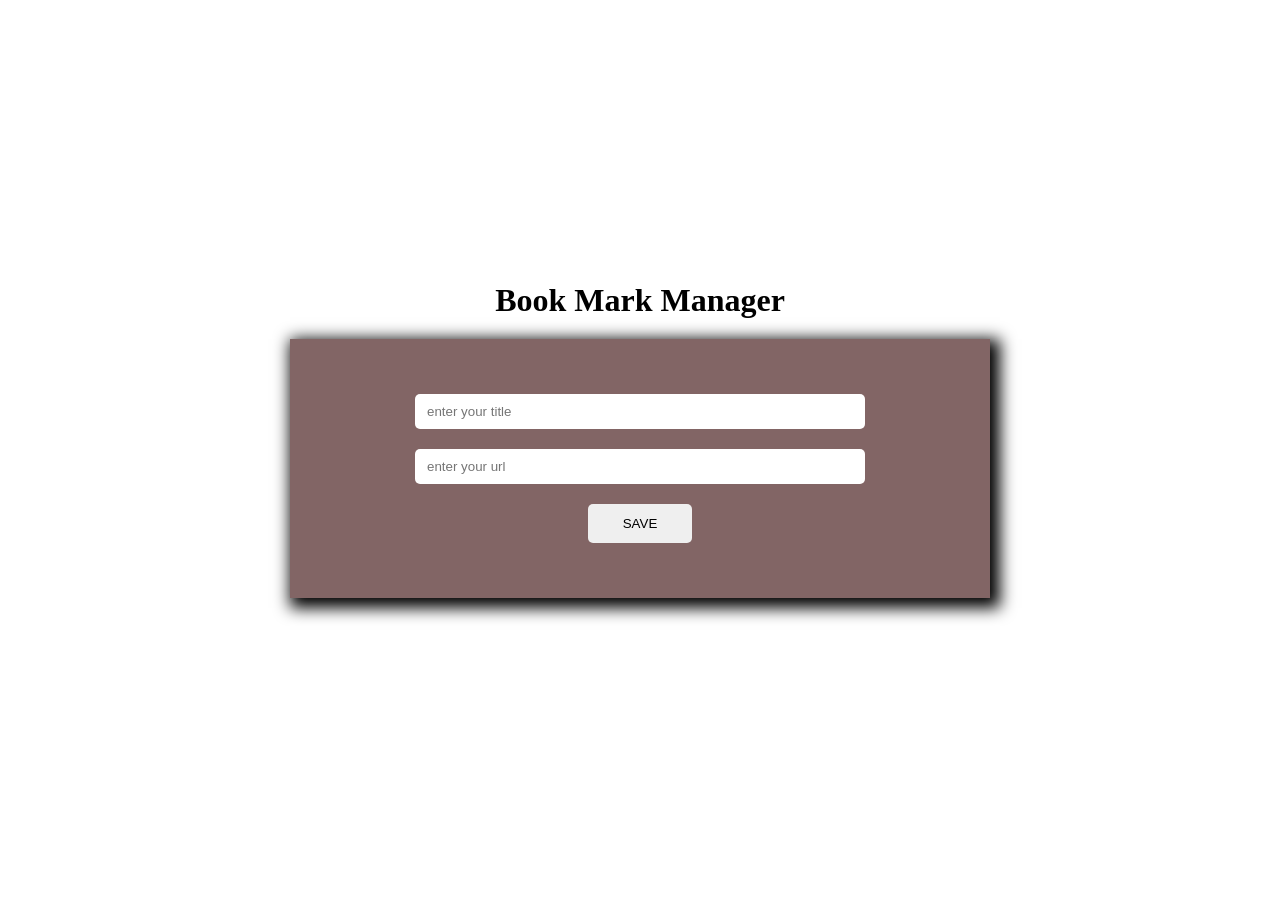
<file: bookmarkManager/index.html>
<!DOCTYPE html>
<html lang="en">
<head>
    <meta charset="UTF-8">
    <meta name="viewport" content="width=device-width, initial-scale=1.0">
    <title>Book mark Manager</title>
    <link rel="stylesheet" href="style.css">
</head>
<body>
    
    <div class="container">
        <h1>Book Mark Manager</h1>
            <div class="card">
                <form>
                    <input type="text" id="title" name="title" placeholder="enter your title"/>
                    <input type="url" name="url" id="url" required placeholder="enter your url" />
                    <button class="save_btn" id="save">Save</button>

                </form>
            </div>
            <div class="add_list">
                <ul class="" id="list_data">
                    <!-- <li>
                        <a href="https://www.google.com/" target="_blank">anand</a>
                        <button id="delete">X</button>
                    </li> -->
                </ul>
            </div>
    </div>

    <script src="script.js"></script>
</body>
</html>
</file>
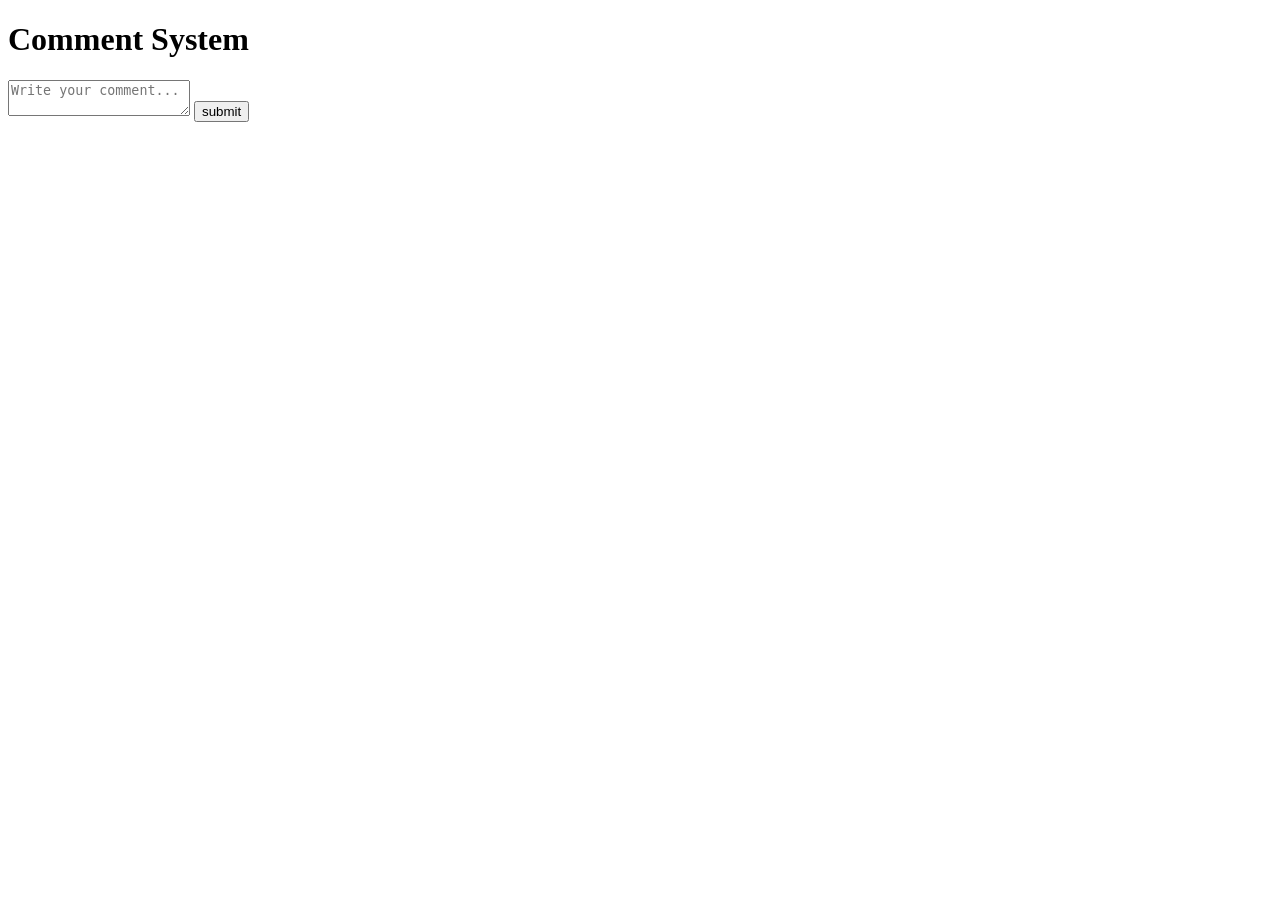
<file: comment-system/index.html>
<!DOCTYPE html>
<html lang="en">
<head>
    <meta charset="UTF-8">
    <meta name="viewport" content="width=device-width, initial-scale=1.0">
    <title>Comment-system</title>
</head>
<body>

    <header>
        <h1>Comment System</h1>
    </header>
    <main>
        <form action="" id="form">
            <textarea name="comment" id="comment" placeholder="Write your comment..."></textarea>

            <button type="submit">submit</button>
        </form>

        <div id="commentsContainer">

    </div>
    </main>

    

   <script type="module" src="js/app.js"></script> 
</body>
</html>
</file>
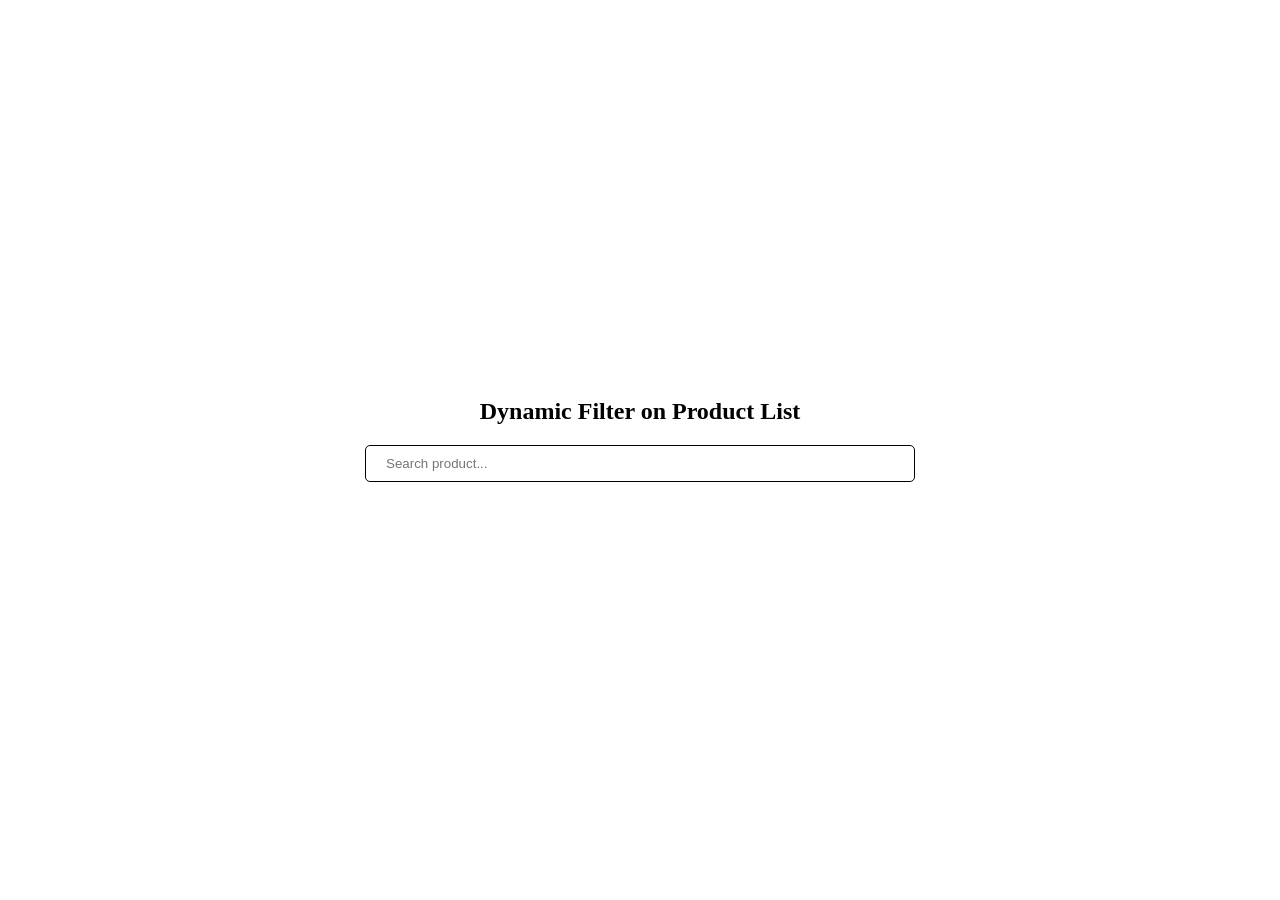
<file: dynamicFilterProduct/index.html>
<!doctype html>
<html lang="en">
  <head>
    <meta charset="UTF-8" />
    <meta name="viewport" content="width=device-width, initial-scale=1.0" />
    <title>Dynamic Filter</title>
    <link rel="stylesheet" href="style.css" />
  </head>
  <body>
    <div class="container">
      <h2>Dynamic Filter on Product List</h2>
      <input
        type="search"
        id="search"
        name="search"
        placeholder="Search product... "
      />

      <div class="" id="product_card">
        <!-- <div class="card"> -->
        <!-- <h2 title="name">iPhone 15</h2>
          <p title="category">Electronics</p>
          <span title="price">69999</span> -->

        <!-- </div> -->
      </div>
    </div>

    <script src="script.js"></script>
  </body>
</html>
</file>
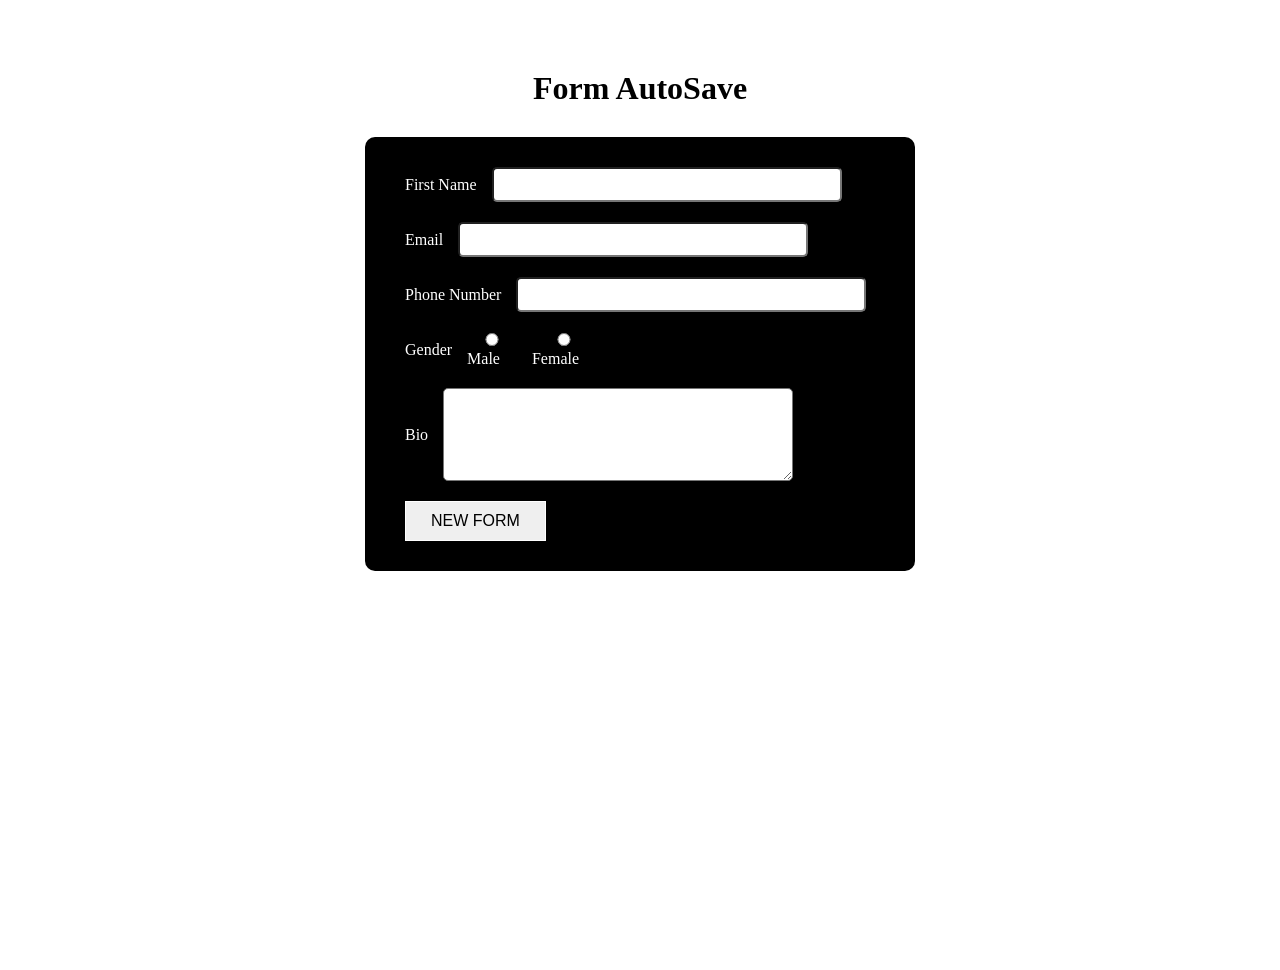
<file: formAutoSave/index.html>
<!doctype html>
<html lang="en">
  <head>
    <meta charset="UTF-8" />
    <meta name="viewport" content="width=device-width, initial-scale=1.0" />
    <title>Form AutoSave</title>
    <link rel="stylesheet" href="style.css" />
  </head>
  <body>
    <div class="container">
      <h1>Form AutoSave</h1>
      <form id="userForm" class="userForm">
        <div class="form_wrapper">
          <label for="firstName">First Name</label>
          <input type="text" name="firstName" id="firstName" />
        </div>
        <div class="form_wrapper">
          <label for="email">Email</label>
          <input type="email" name="email" id="email" />
        </div>
        <div class="form_wrapper">
          <label for="phone">Phone Number</label>
          <input type="number" name="phone" id="phone" />
        </div>
        <div class="form_wrapper">
          <label>Gender</label>

          <label for="male">
            <input type="radio" name="gender"  value="male" id="male" />
            Male
          </label>

          <label for="female">
            <input type="radio" name="gender" value="female" id="female" />
            Female
          </label>
        </div>
        <div class="form_wrapper">
          <label for="bio">Bio</label>
          <textarea rows="5" cols="30" name="bio" id="bio"></textarea>
        </div>
        <!-- <button type="submit">Submit</button> -->
        <button type="button" id="clearForm">New Form</button>
      </form>
    </div>

    <script src="script.js"></script>
  </body>
</html>
</file>
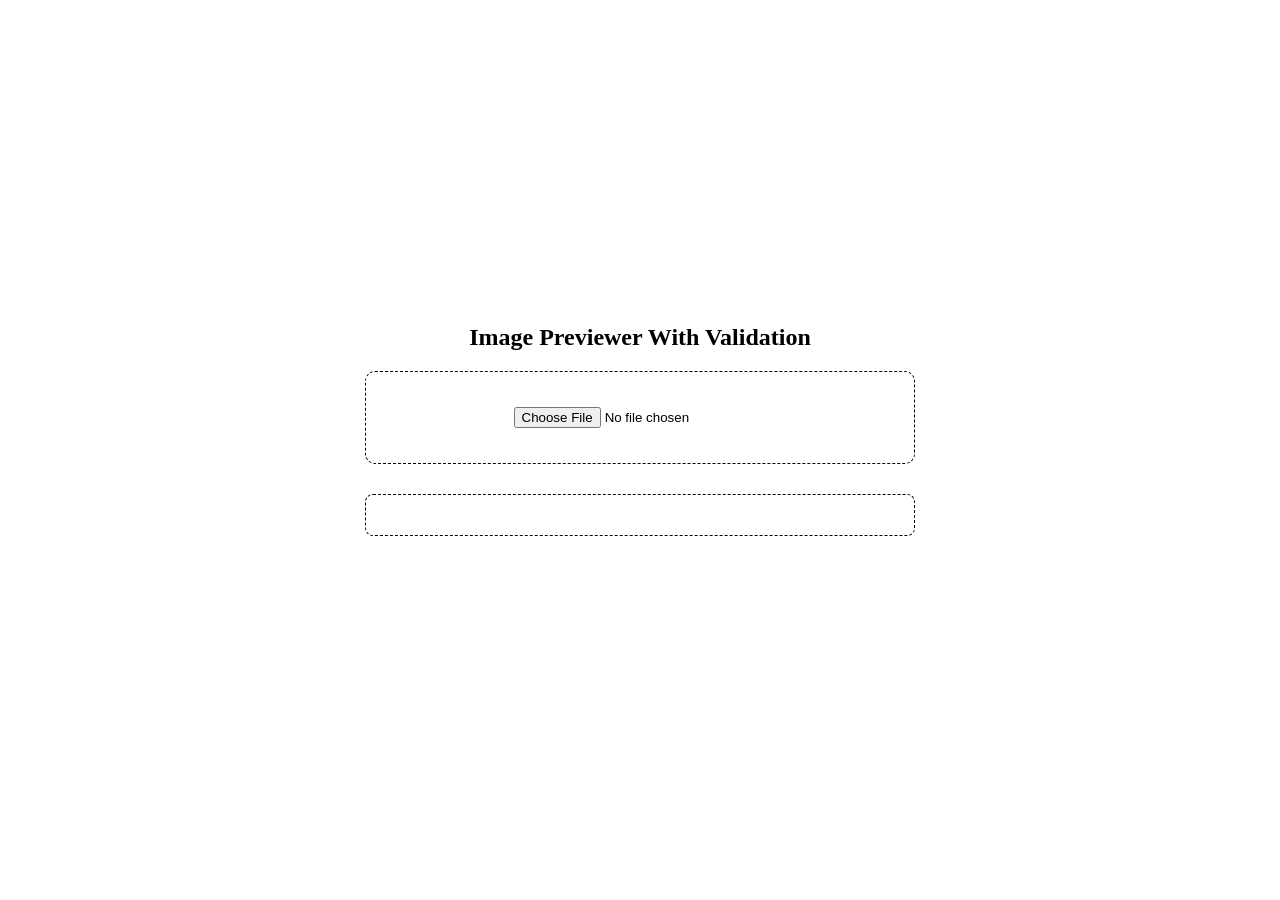
<file: imagePreviewer/index.html>
<!doctype html>
<html lang="en">
  <head>
    <meta charset="UTF-8" />
    <meta name="viewport" content="width=device-width, initial-scale=1.0" />
    <title>Image Previewer</title>
    <link rel="stylesheet" href="style.css" />
  </head>
  <body>
    <div class="container">
      <h2>Image Previewer With Validation</h2>
      <div class="uploade_card">
        <input type="file" name="file" id="file_uploade" />
      </div>
      <div class="preview_card" id="previewImage">
        <!-- <img src="https://images.unsplash.com/photo-1784807796320-d45963541c74?q=80&w=1992&auto=format&fit=crop&ixlib=rb-4.1.0&ixid=M3wxMjA3fDB8MHxwaG90by1wYWdlfHx8fGVufDB8fHx8fA%3D%3D" alt="preview_img" /> -->
      </div>
    </div>

    <script src="script.js"></script>
  </body>
</html>
</file>
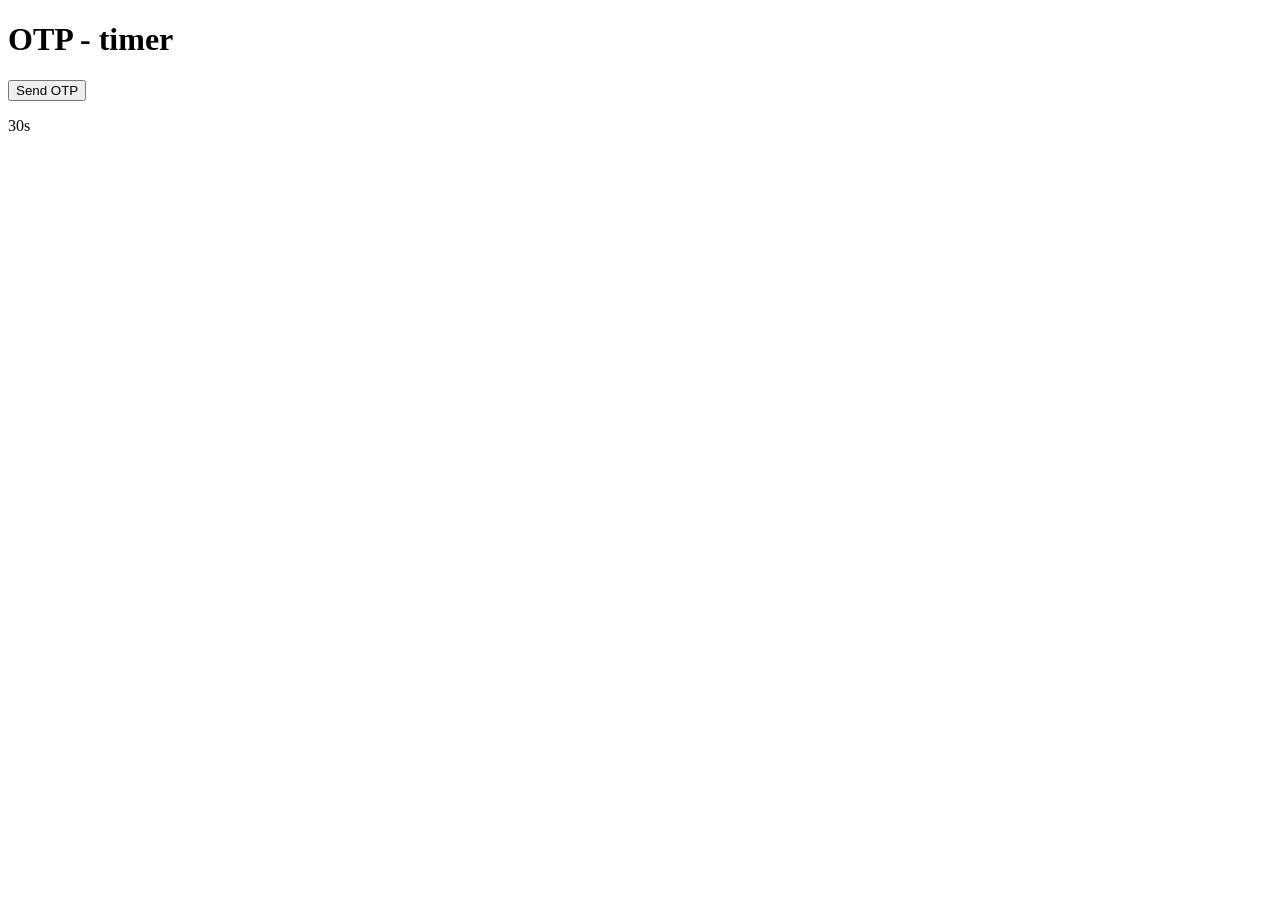
<file: otp-timer/index.html>
<!DOCTYPE html>
<html lang="en">
<head>
    <meta charset="UTF-8">
    <meta name="viewport" content="width=device-width, initial-scale=1.0">
    <title>otp-timer</title>
</head>
<body>
    <header>
        <h1>OTP - timer</h1>
    </header>
    <main>
        <button id="otp-button">Send OTP</button>

        <p id="countdown">
            30s
        </p>
    </main>
    
    <script src="js/app.js" type="module" />
</body>
</html>
</file>
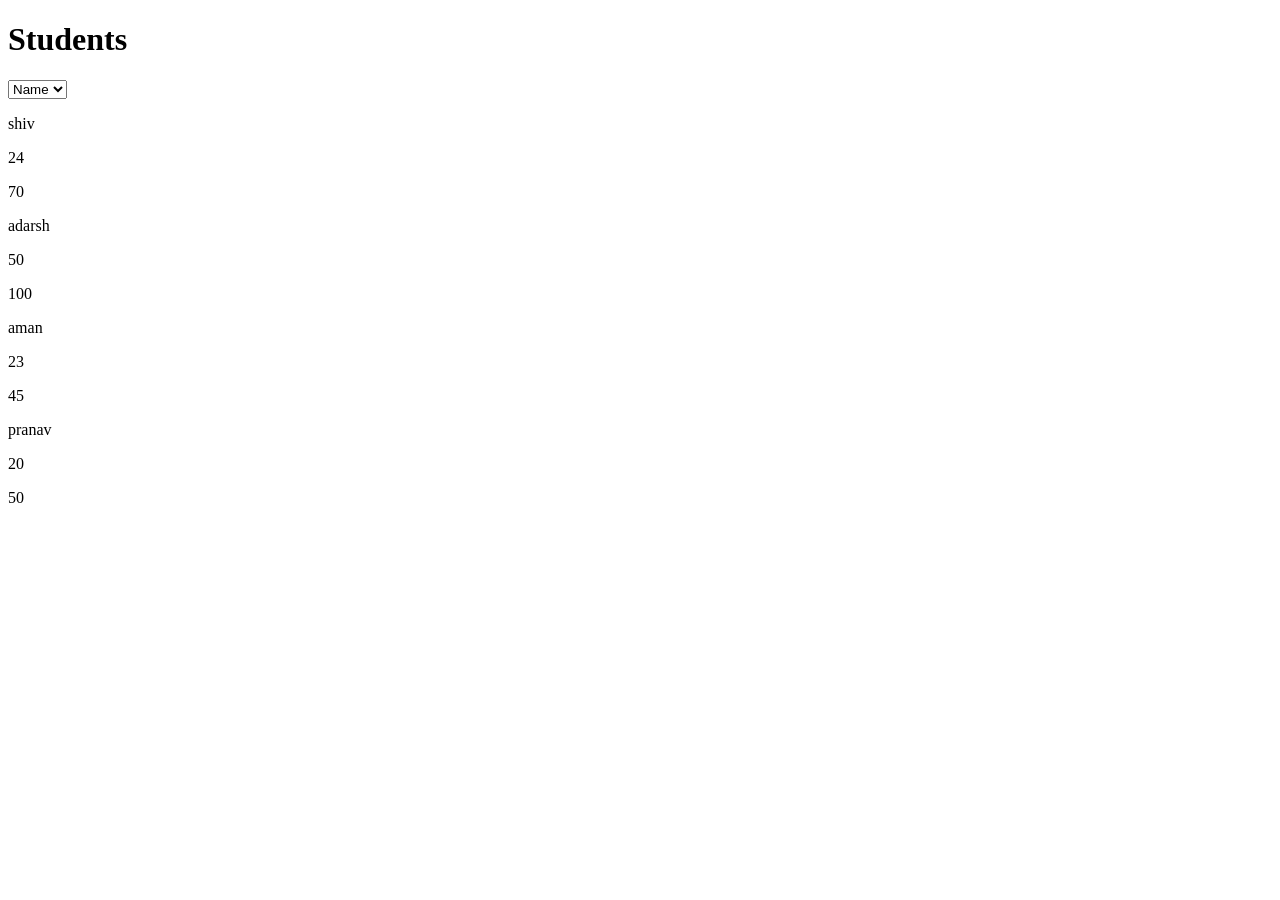
<file: sortingUi/index.html>
<!DOCTYPE html>
<html lang="en">
<head>
    <meta charset="UTF-8">
    <meta name="viewport" content="width=device-width, initial-scale=1.0">
    <title>Sorting-Ui</title>
</head>
<body>

    <header>
        <h1>Students</h1>
    </header>
    <main>
        <select name="" id="sortSelect">
            <option value="name">Name</option>
            <option value="age">Age</option>
            <option value="marks">Marks</option>
        </select>

        <div class="studentContainer">
            
        </div>
    </main>
    
    <script type="module" src="js/app.js"></script>
</body>
</html>
</file>
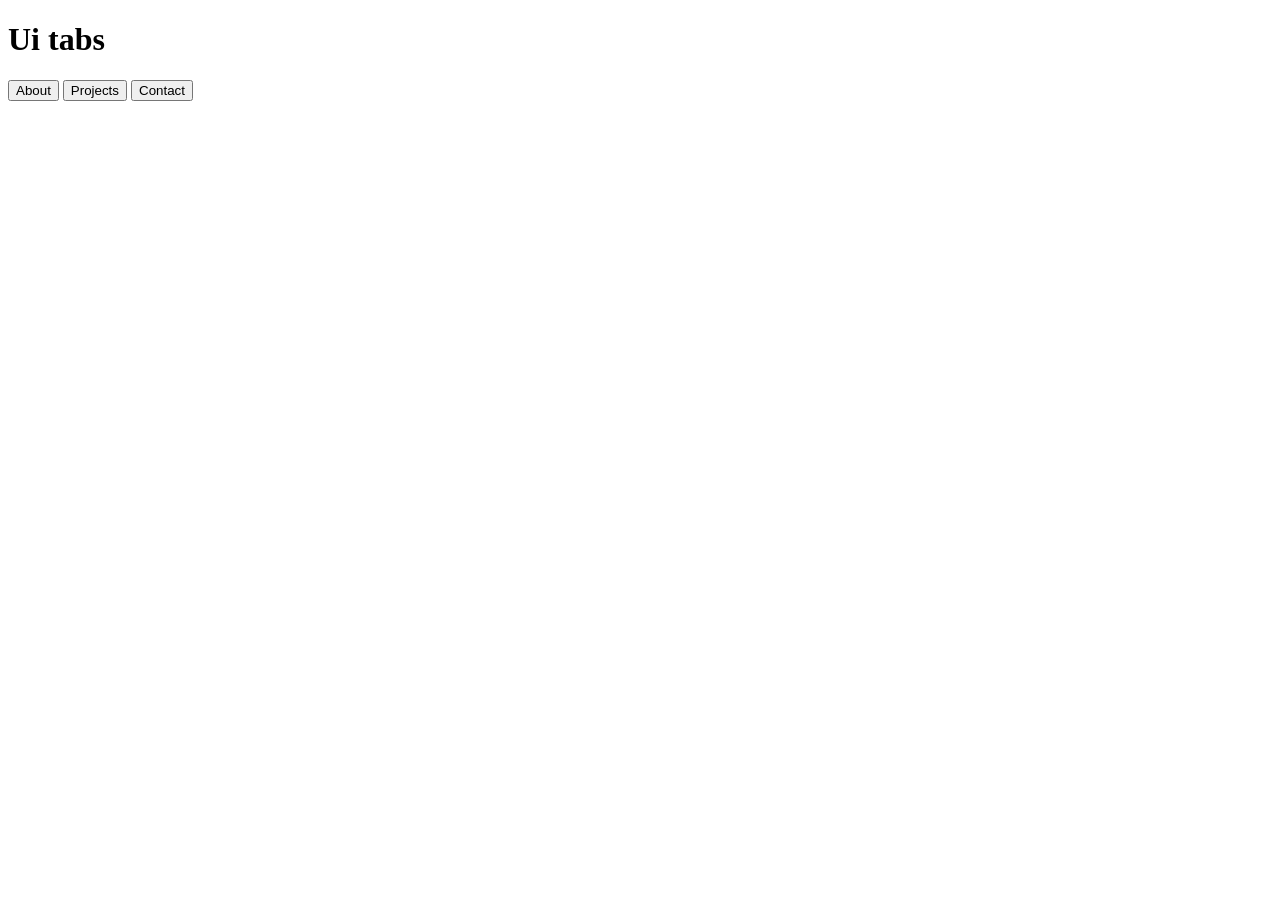
<file: tabsUi/index.html>
<!DOCTYPE html>
<html lang="en">
<head>
    <meta charset="UTF-8">
    <meta name="viewport" content="width=device-width, initial-scale=1.0">
    <title>Document</title>
</head>
<body>
    <header>
        <h1>Ui tabs</h1>
    </header>
    <main>
        <button id="about">About</button>
    <button id="projects">Projects</button>
    <button id="contact">Contact</button>

    <div id="container">

    </div>
    </main>
<script type="module" src="js/app.js"></script>
</body>
</html>
</file>
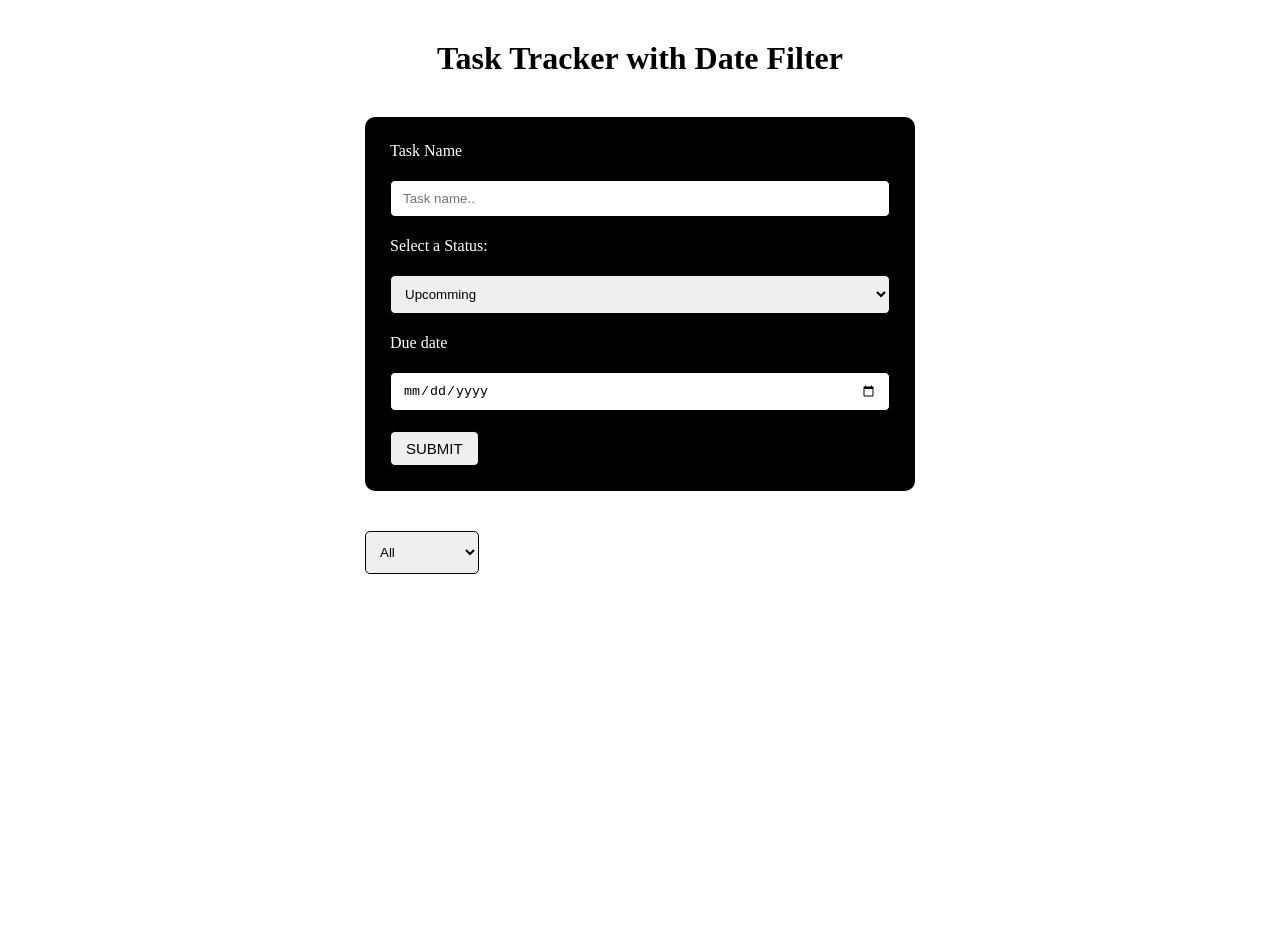
<file: taskTracker/index.html>
<!doctype html>
<html lang="en">
  <head>
    <meta charset="UTF-8" />
    <meta name="viewport" content="width=device-width, initial-scale=1.0" />
    <title>Task Tracker with Date Filter</title>
    <link rel="stylesheet" href="style.css" />
  </head>
  <body>
    <div class="conatiner">
      <h1>Task Tracker with Date Filter</h1>
      <form >
        <div class="task_form">
          <label for="taskname">Task Name</label>
          <input type="name" name="taskname" id="taskname" placeholder="Task name.." required/>
           <label for="status">Select a Status:</label>
          <select name="status" id="status" required>
            <option value="Upcomming">Upcomming</option>
            <option value="Pending">Pending</option>
            <option value="Completed">Completed</option>
          </select>
          <label for="deudate">Due date</label>
          <input type="date" name="duedate" id="duedate" required/>
          <button class="submit">Submit</button>
        </div>
      </form>
     
      <div class="filter_data">
       <select name="taskFilter" id="taskFilter">
            <option value="all" selected>All</option>
            <option value="upcomming">Upcomming</option>
            <option value="pending">Pending</option>
            <option value="completed">Completed</option>
          </select>
   </div>
      <div class="task_wrapper" id="task_wrapper">
         <!-- <div class="card">
            <h2>React</h2>
            <p>Pending</p>
            <span>23/04/2023</span>
         </div> -->
      </div>
    </div>

    <script src="script.js"></script>
  </body>
</html>
</file>
<file: bookmarkManager/style.css>
* {
    margin: 0;
    padding: 0;
    box-sizing: border-box;
}


html,
body {
    width: 100%;
    height: 100%;
}

.container {
    width: 100%;
    margin: 0 auto;
    max-width: 1200px;
    display: flex;
    justify-content: center;
    height: 100vh;
    align-items: center;
    flex-direction: column;
    gap: 20px 0px;
}

.card form {
    width: 700px;
    background: #826565;
    padding: 55px 10px;
    display: flex;
    align-items: center;
    justify-content: center;
    flex-direction: column;
    gap: 20px 0px;
    -webkit-box-shadow: 5px 5px 15px 5px #000000;
    box-shadow: 5px 5px 15px 5px #000000;

}

.card input {
    padding: 10px 12px;
    width: 100%;
    max-width: 450px;
    border-radius: 5px;
    border: none;
}

.save_btn {
    padding: 12px 35px;
    border: none;
    border-radius: 5px;
    text-transform: uppercase;
    color: #000;
    cursor: pointer;
}

.add_list ul li {
    padding: 10px 35px;
    background: red;
    width: 100%;
    max-width: 250px;
    border-radius: 10px;
    margin-bottom: 20px;
    display: flex;
    align-items: center;
    justify-content: space-between;
    gap: 30px;
}

.add_list ul {
    list-style: none;

}

.add_list ul li a {
    color: #fff;
    font-size: 22px;
    font-weight: 500;
    text-decoration: none;
}

#delete {
    color: #000;
    font-size: 22px;
    font-weight: 500;
    cursor: pointer;
}
</file>
<file: dynamicFilterProduct/style.css>
* {
    margin: 0;
    padding: 0;
    box-sizing: border-box;
}

html,
body {
    height: 100%;
    width: 100%;
}

.container {
    width: 100%;
    max-width: 550px;
    margin: 0 auto;
    height: 100vh;
    display: flex;
    align-items: center;
    justify-content: center;
    flex-direction: column;
    gap: 20px 0px;
}

.container input {
    width: 550px;
    padding: 10px 20px;
    border-radius: 5px;
    border: 1px solid #000;
}

.card {
    padding: 25px 13px;
    background: red;
    border-radius: 5px;
    color: #fff;
    display: flex;
    align-items: start;
    justify-content: center;
    gap: 10px 0px;
    flex-direction: column;
}

.searchForm {
    display: flex;
    align-items: center;
    justify-content: center;
    gap: 20px;
}

#product_card {
    display: flex;
    gap: 20px;
    align-items: center;
}
</file>
<file: formAutoSave/style.css>
* {
    margin: 0;
    padding: 0;
    box-sizing: border-box;
}

html,
body {
    width: 100%;
    height: 100%;
}


.container {
    width: 100%;
    margin: 0 auto;
    max-width: 550px;
    margin-top: 70px;
}


.userForm {
    display: flex;
    align-items: flex-start;
    flex-direction: column;
    gap: 20px;
    padding: 30px 40px;
    background: #000;
    color: #fff;
    border-radius: 10px;
}

.form_wrapper {
    width: 100%;
    display: flex;
    align-items: center;
    gap: 15px;
}

.form_wrapper label {
    font-size: 16px;
    font-weight: 500;
}

.form_wrapper input,
textarea {
    width: 100%;
    max-width: 350px;
    padding: 8px 12px;
    border-radius: 5px;
}

button {
    padding: 10px 25px;
    border: 1px solid #fff;
    font-size: 16px;
    text-transform: uppercase;
    cursor: pointer;
}


h1{
    text-align: center;
    margin-bottom: 30px;
}
</file>
<file: imagePreviewer/style.css>
* {
  margin: 0;
  padding: 0;
  box-sizing: border-box;
}

html,
body {
  width: 100%;
  height: 100vh;

  display: flex;
  justify-content: center;
  align-items: center;
}

.container {
  width: 100%;
  margin: 0 auto;
  max-width: 550px;
}


.uploade_card {
  padding: 35px 30px;
  border: 1px dashed #000;
  border-radius: 10px;
  display: flex;
  align-items: center;
  justify-content: center;
  margin-bottom: 30px;
}

.preview_card {
  padding: 20px 10px;
  border: 1px dashed #000;
  border-radius: 8px;
  margin-bottom: 40px;
}

.preview_card img{
  width: 100%;
  height: 550px;
  object-fit: cover;
}

p{
  color: red;
  font-size: 16px;
  font-weight: 500;
}

h2{
  text-align: center;
  margin-bottom: 20px;
}
</file>
<file: taskTracker/style.css>
* {
  margin: 0;
  padding: 0;
  box-sizing: border-box;
}

html,
body {
  width: 100%;
  height: 100%;
}

.conatiner {
  width: 100%;
  max-width: 550px;
  margin: 0 auto;
}

.task_form {
  display: flex;
  justify-content: center;
  flex-direction: column;
  gap: 20px;
  padding: 25px 25px;
  background: #000;
  
  border-radius: 10px;
  color: #fff;
  align-items: start;
  margin-bottom: 40px;
}


.task_form input {
  width: 100%;
  padding: 10px 12px;
  border: 1px solid #000;
  border-radius: 5px;

}

.task_form select {
  width: 100%;
  padding: 10px 10px;
  border-radius: 5px;
  border: 1px solid #000;
}


.task_form button {
  padding: 8px 15px;
  color: #000;
  font-size: 15px;
  font-weight: 500;
  text-transform: uppercase;
  border: 1px solid #000;
  border-radius: 5px;
}

.card {
  padding: 25px 40px;
  background: #bbbbe4;
  border-radius: 5px;
  width: 250px;
  margin-bottom: 40px;
}

.task_wrapper {
  display: flex;
  white-space: nowrap;
  gap: 20px;
}

.filter_data select{
  padding: 12px 10px;
  border-radius: 5px;
  border: 1px solid #000;
}

.filter_data{
  margin-bottom: 20px;
}

h1{
  text-align: center;
  margin: 40px 0px;
}
</file>
